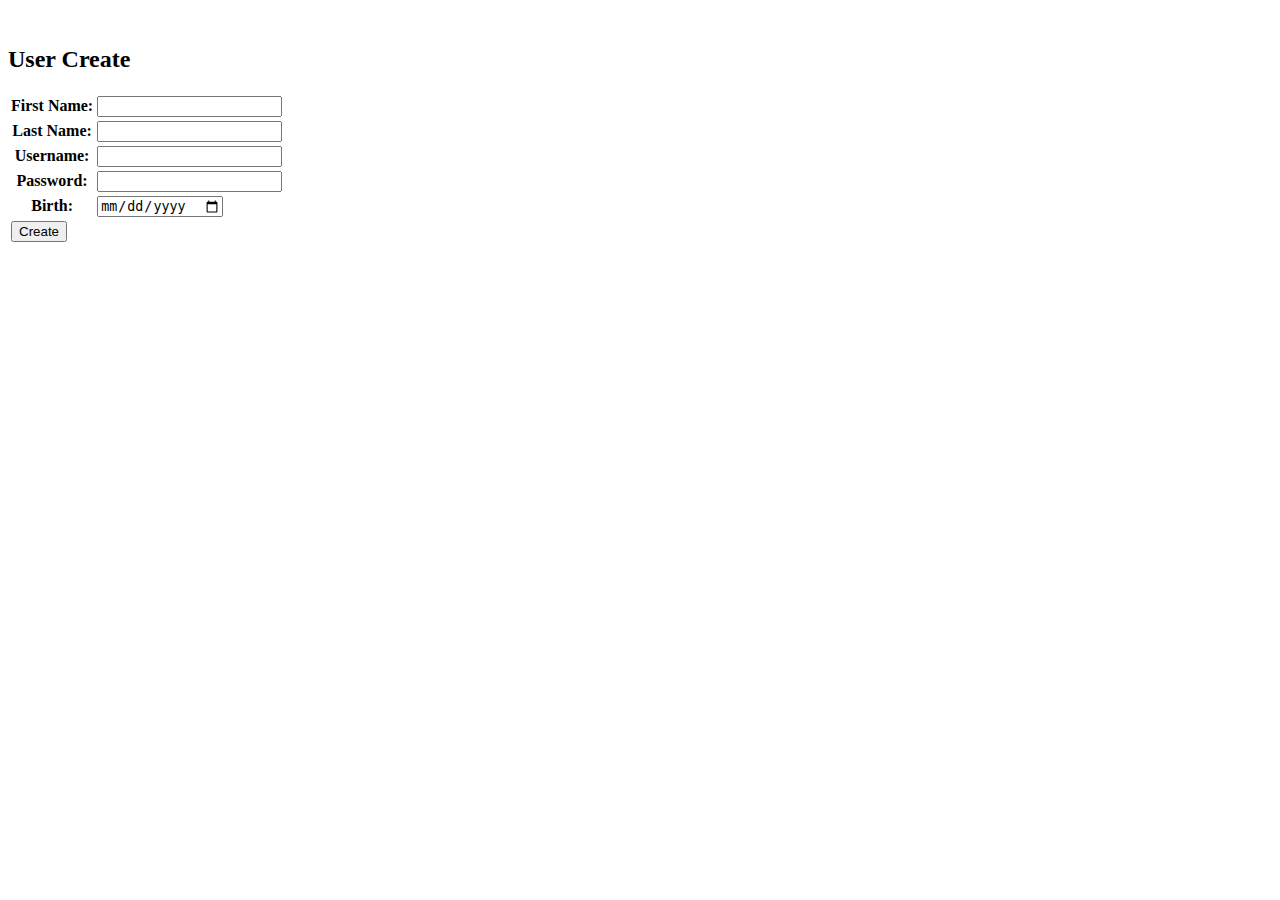
<file: src/main/resources/templates/create.html>
<!DOCTYPE html>
<html xmlns:th="http://www.thymeleaf.org">
<head>
<meta charset="UTF-8">
<title>User DB Data</title>
<link rel="stylesheet" th:href="@{/styles/main.css}" />
</head>
<body>
  <div th:replace="~{fragments :: header}"></div>
<br>
  <h2>User Create</h2>
  <form action="/create" th:object="${user}" method="post">
    <table class="user">
      <tr>
        <th>First Name:</th>
        <td><input type="text" th:field="*{firstName}" required></td>
      </tr>
      <tr>
        <th>Last Name:</th>
        <td><input type="text" th:field="*{lastName}" required></td>
      </tr>
      <tr>
        <th>Username:</th>
        <td>
            <input type="text" th:field="*{username}" required>
            <span class="error-message" th:errors="*{username}"></span>
        </td>
      </tr>
      <tr>
        <th>Password:</th>
        <td><input type="password" th:field="*{password}" required></td>
      </tr>
      <tr>
        <th>Birth:</th>
        <td><input type="date" th:field="*{birth}" required></td>
      </tr>
      <tr>
          <td colspan="2">
              <input type="submit" value="Create">
          </td>
      </tr>
    </table>
  </form>
</body>
</html>
</file>
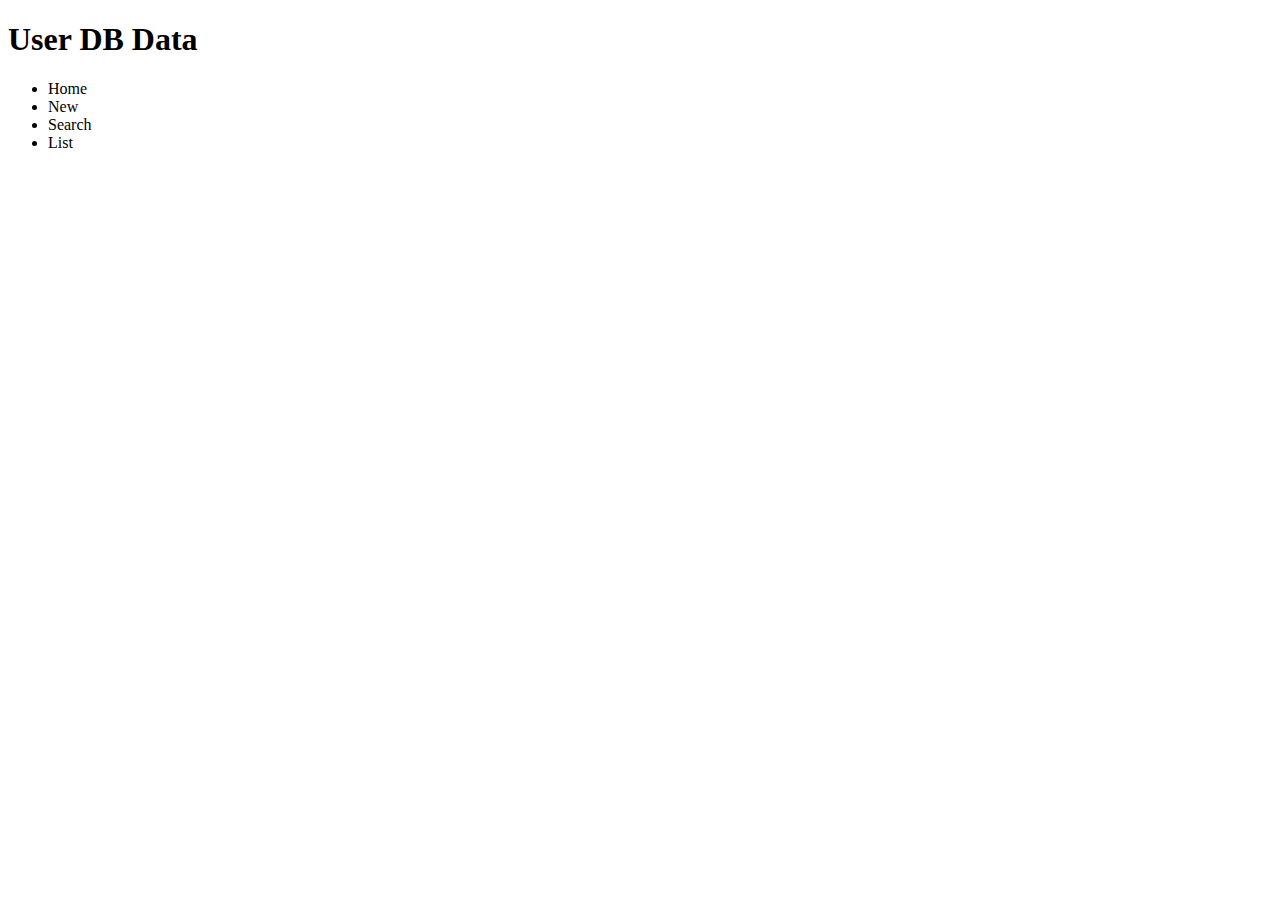
<file: src/main/resources/templates/fragments.html>
<!DOCTYPE html>
<html xmlns:th="http://www.thymeleaf.org">
<head>
<meta charset="UTF-8">
</head>
<body>
  <div th:fragment="header">
    <h1>User DB Data</h1>
    <ul>
      <li><a th:href="@{/}">Home</li>
      <li><a th:href="@{/create}">New</a></li>
      <li><a th:href="@{/search}">Search</a></li>
      <li><a th:href="@{/list}">List</a></li>
    </ul>
  </div>
</body>
</html>
</file>
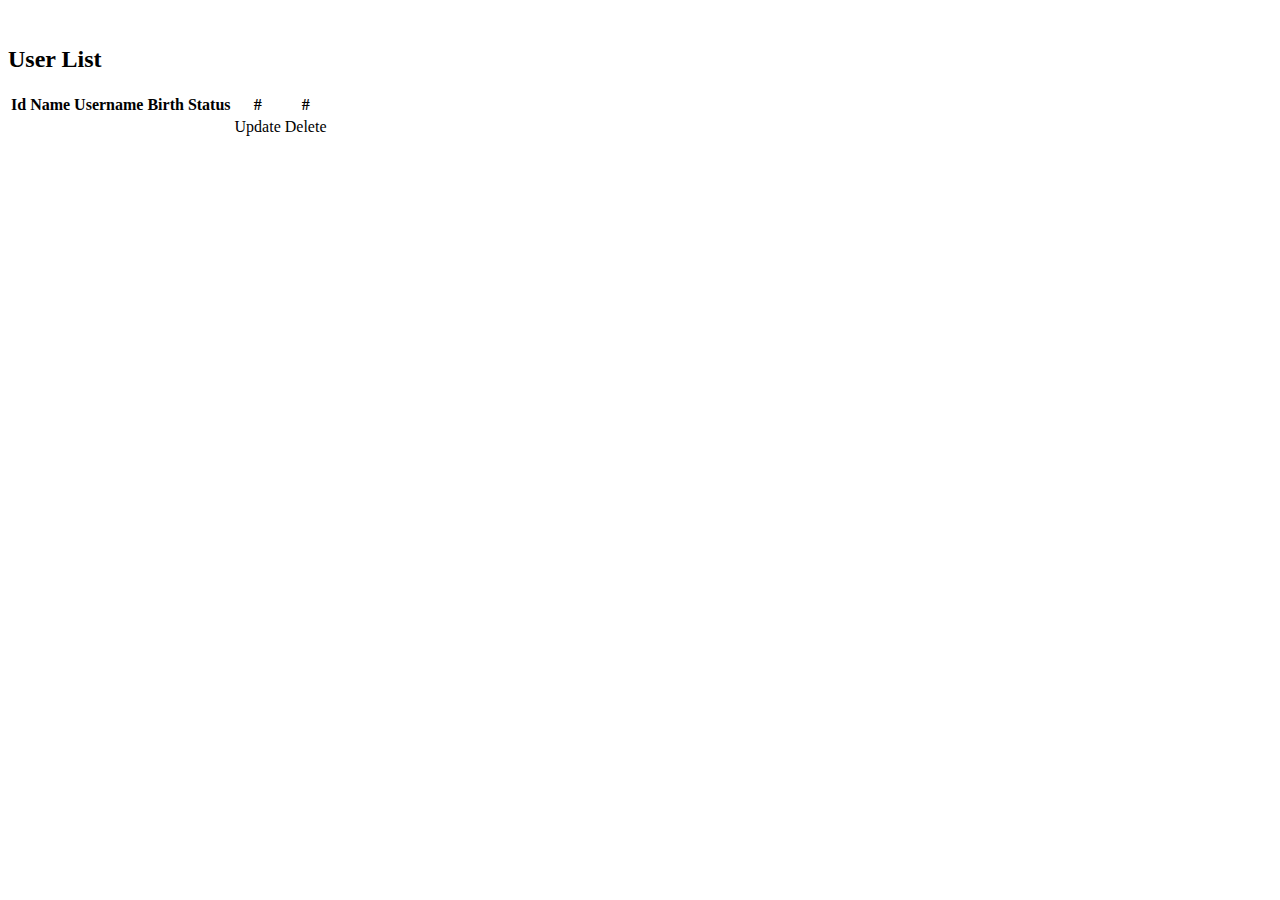
<file: src/main/resources/templates/list.html>
<!DOCTYPE html>
<html xmlns:th="http://www.thymeleaf.org">
<head>
<meta charset="UTF-8">
<title>User DB Data</title>
<link rel="stylesheet" th:href="@{/styles/main.css}" />
</head>
<body>
  <div th:replace="~{fragments :: header}"></div>
  <br>
  <h2>User List</h2>
  <table>
    <tr>
      <th>Id</th>
      <th>Name</th>
      <th>Username</th>
      <th>Birth</th>
      <th>Status</th>
      <th>#</th>
      <th>#</th>
    </tr>
    <tr th:each="user: ${users}" >
      <th scope="row" th:text="${user.idUser}"/>
      <td th:text="${user.firstName} + ' ' + ${user.lastName}"/>
      <td th:text="${#strings.toUpperCase(user.username)}"/>
      <td th:text="${#dates.format(user.birth, 'dd-MM-yyyy')}"/>
      <td th:text="${user.status}"/>
      <td><a th:href="@{/update/} + ${user.idUser}">Update</a></td>
      <td><a th:href="@{/delete/} + ${user.idUser}">Delete</a></td>
    </tr>
  </table>
</body>
</html>
</file>
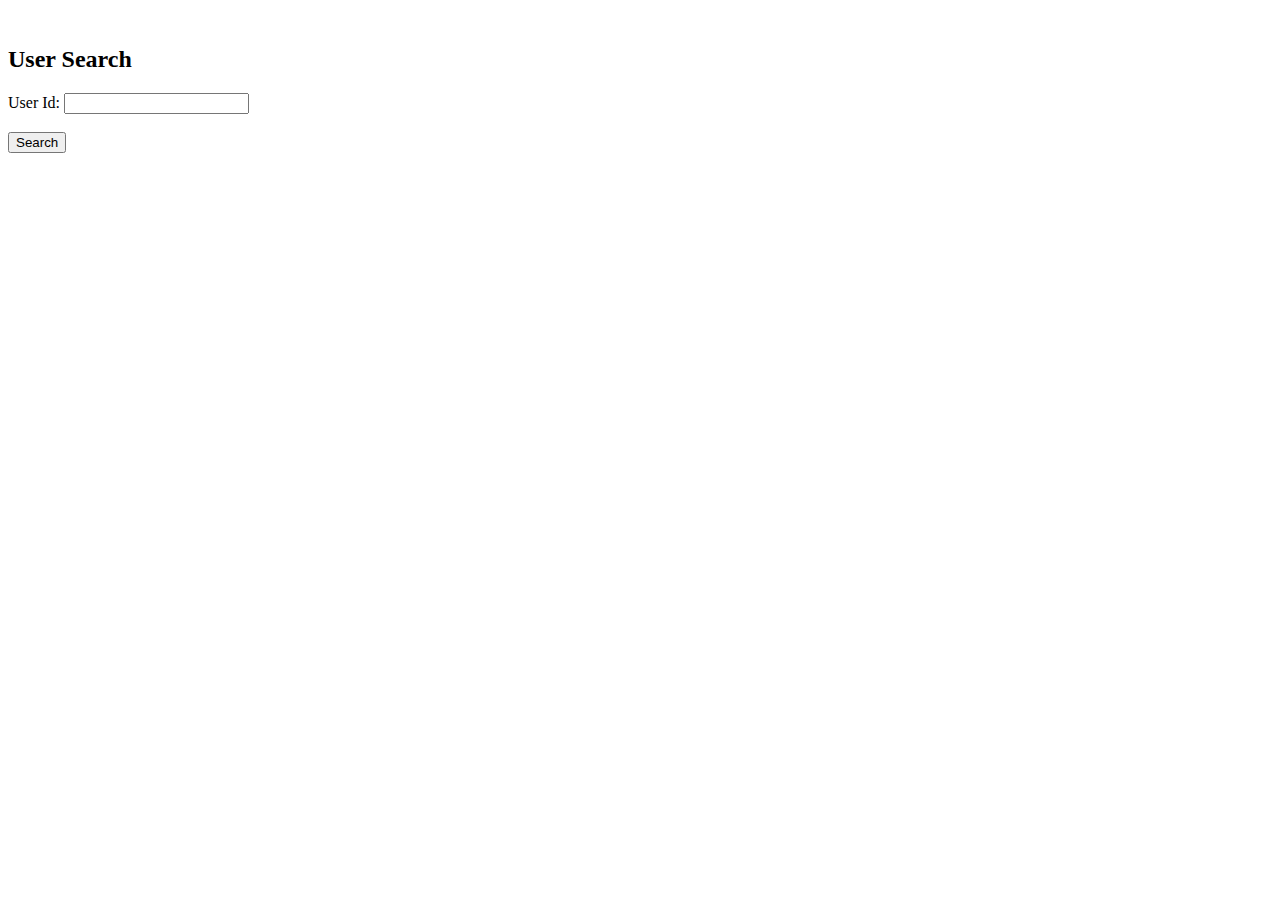
<file: src/main/resources/templates/search.html>
<!DOCTYPE html>
<html xmlns:th="http://www.thymeleaf.org">
<head>
<meta charset="UTF-8">
<title>User DB Data</title>
<link rel="stylesheet" th:href="@{/styles/main.css}" />
</head>
<body>
  <div th:replace="~{fragments :: header}"></div>
<br>
  <h2>User Search</h2>
  <form action="/search" method="post">
    User Id: <input type='text' name='id' required>
    <br><br>
    <input type='submit' value='Search'>
  </form>
</body>
</html>
</file>
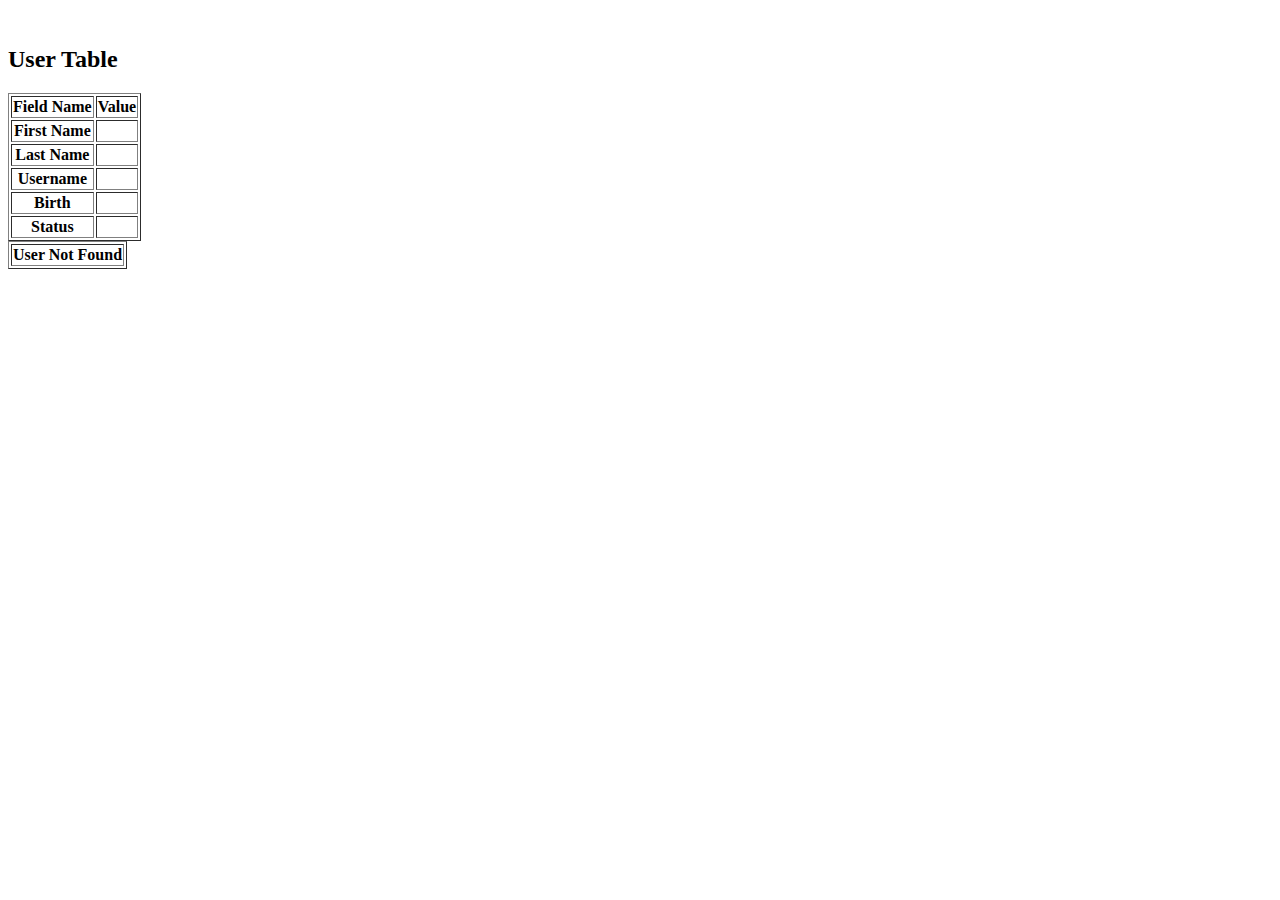
<file: src/main/resources/templates/table.html>
<!DOCTYPE html>
<html xmlns:th="http://www.thymeleaf.org">
<head>
<meta charset="UTF-8">
<title>User DB Data</title>
<link rel="stylesheet" th:href="@{/styles/main.css}" />
</head>
<body>
  <div th:replace="~{fragments :: header}"></div>
<br>
  <h2>User Table</h2>
  <table border='1' th:if="${#objects.nullSafe(user,false)}">
    <tr>
      <th>Field Name</th>
      <th>Value</th>
    </tr>
    <tr>
      <th>First Name</th>
      <td th:text="${user?.firstName}"/>
    </tr>
    <tr>
      <th>Last Name</td>
      <td th:text="${user?.lastName}"/>
    </tr>
    <tr>
      <th>Username</th>
      <td th:text="${#strings.toUpperCase(user?.username)}"/>
    </tr>
    <tr>
      <th>Birth</th>
      <td th:text="${#dates.format(user.birth, 'dd-MM-yyyy')}"/>
    </tr>
    <tr>
      <th>Status</th>
      <td th:text="${user.status}"/>
    </tr>
  </table>
  <table border='1' th:if="!${#objects.nullSafe(user,false)}"}>
    <tr>
      <th>User Not Found</th>
    </tr>
  </table>
</body>
</html>
</file>
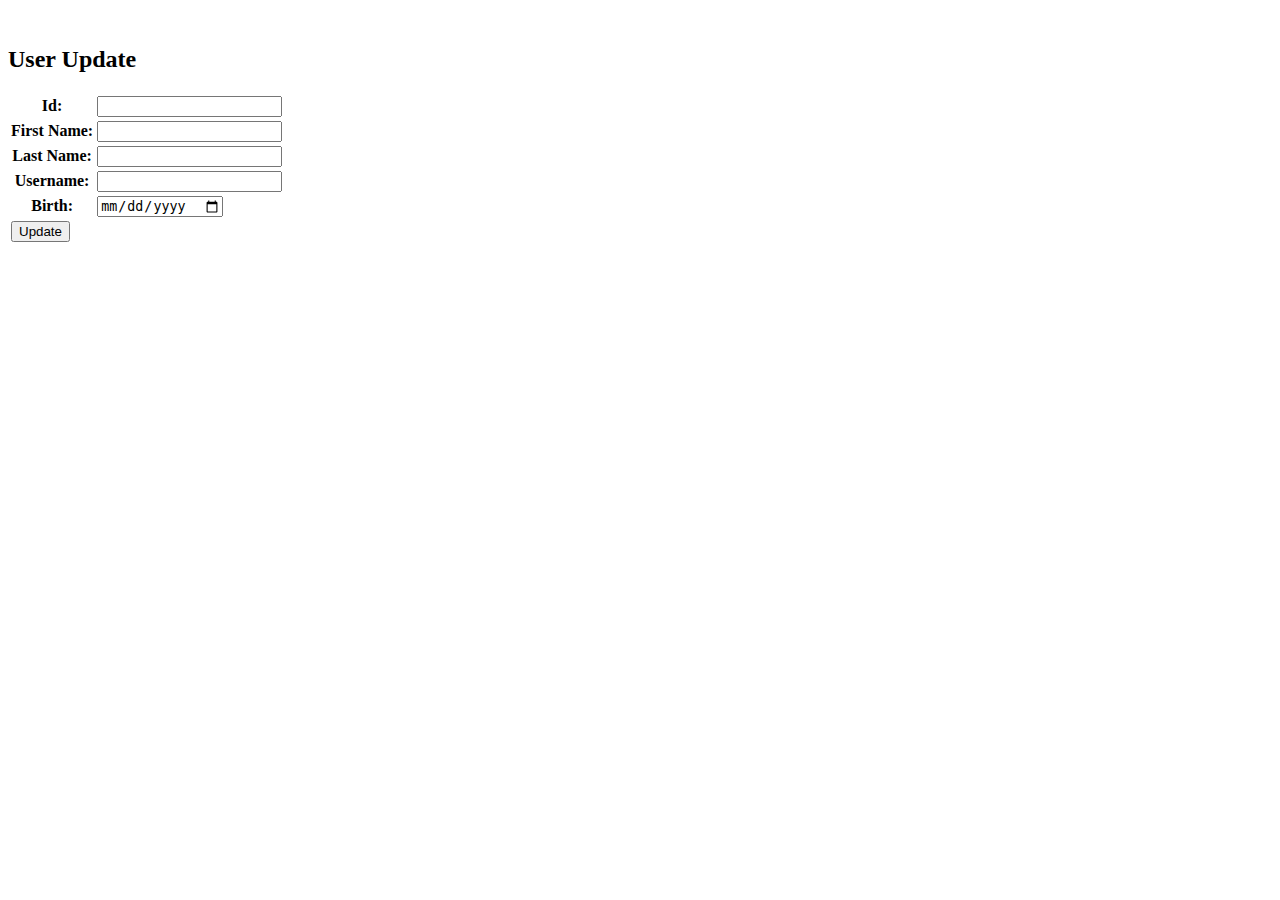
<file: src/main/resources/templates/update.html>
<!DOCTYPE html>
<html xmlns:th="http://www.thymeleaf.org">
<head>
<meta charset="UTF-8">
<title>User DB Data</title>
<link rel="stylesheet" th:href="@{/styles/main.css}" />
</head>
<body>
  <div th:replace="~{fragments :: header}"></div>
<br>
  <h2>User Update</h2>
  <form action="/update" th:object="${user}" method="post">
    <table class="user">
      <tr>
        <th>Id:</th>
        <td><input type="text" th:field="*{idUser}" readonly></td>
      </tr>
      <tr>
        <th>First Name:</th>
        <td><input type="text" th:field="*{firstName}" required></td>
      </tr>
      <tr>
        <th>Last Name:</th>
        <td><input type="text" th:field="*{lastName}" required></td>
      </tr>
      <tr>
        <th>Username:</th>
        <td>
            <input type="text" th:field="*{username}" required>
            <span class="error-message" th:errors="*{username}"></span>
        </td>
      </tr>
      <tr>
        <th>Birth:</th>
        <td><input type="date" th:field="*{birth}" required></td>
      </tr>
      <tr>
          <td colspan="2">
              <input type="submit" value="Update">
          </td>
      </tr>
    </table>
  </form>
</body>
</html>
</file>
